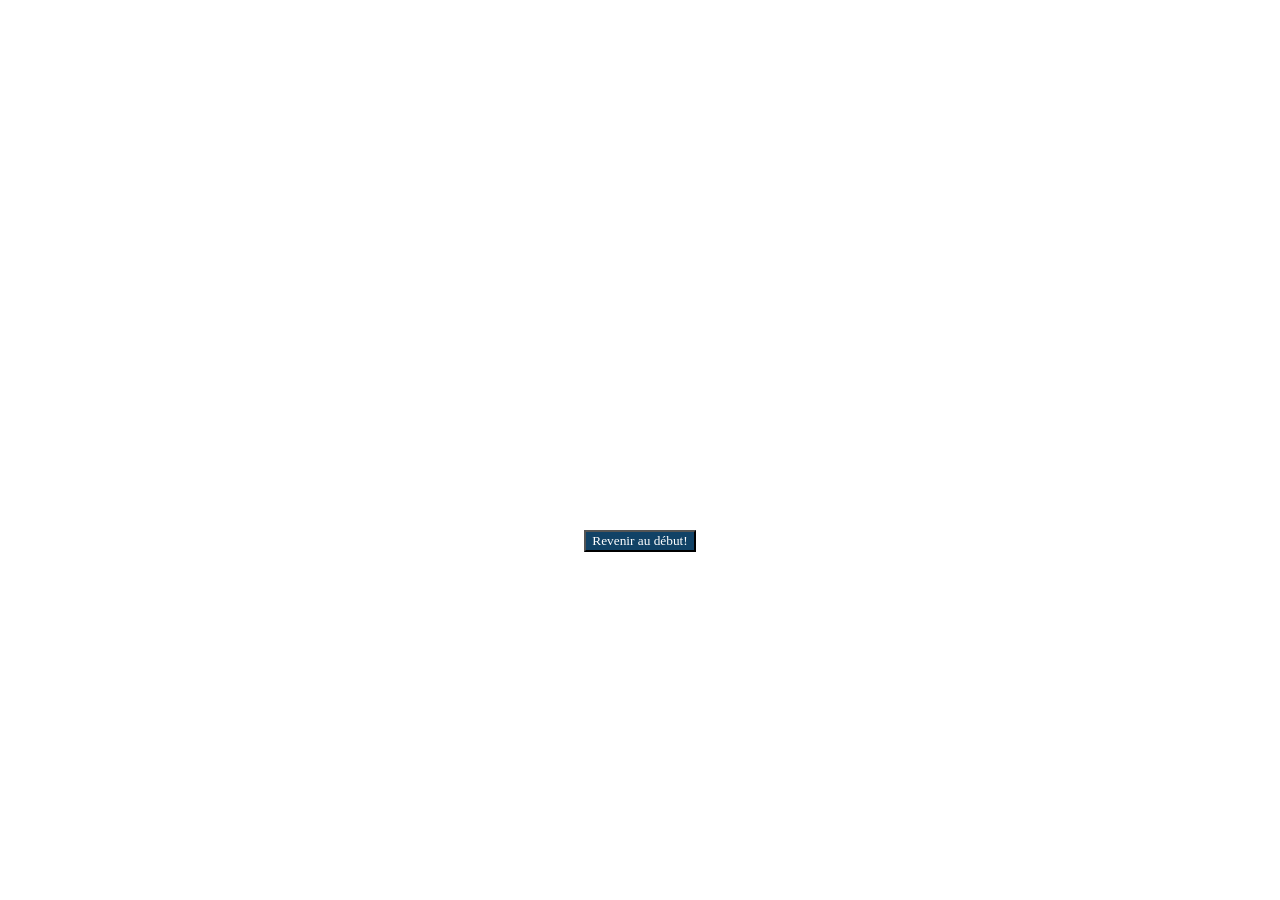
<file: vs code/Fin!/index.html>
<!DOCTYPE html>
<html lang="fr">
<head>
  <meta charset="UTF-8">
  <meta http-equiv="X-UA-Compatible" content="IE=edge">
  <meta name="viewport" content="width=device-width, initial-scale=1.0">
  <link rel="stylesheet" href="style.css">
  <title>FIN!</title>
</head>
<body>
  <center><h1> L'Escape Game Harry Potter est fini! </h1>
  <h2>Tu as résussis a  à sortir d'ici! Tu es un vrai fan de Harry Potter. 
  <p>Bravo!</p></h2>

  <input type= "button" value="Revenir au début!" id = Revenir onclick = "Pagedebut">
    
</body>
</html>
</file>
<file: vs code/Fin!/style.css>
body {
  height: 100vh;
  font-family: Garamond;
  color: white;
  display: flex;
  justify-content: center;
  align-items: center;
  background-image: url("https://uploads.lebonbon.fr/source/2022/january/2027410/harry_1_2000.jpg");
  background-size: cover; 
  margin: 0;
}

h1 {
    text-align: center;
    text-transform: uppercase;
    justify-content: center; 
}

#Revenir {
  color: white;
  background: #114266; 
  font-family: Garamond;
}
</file>
